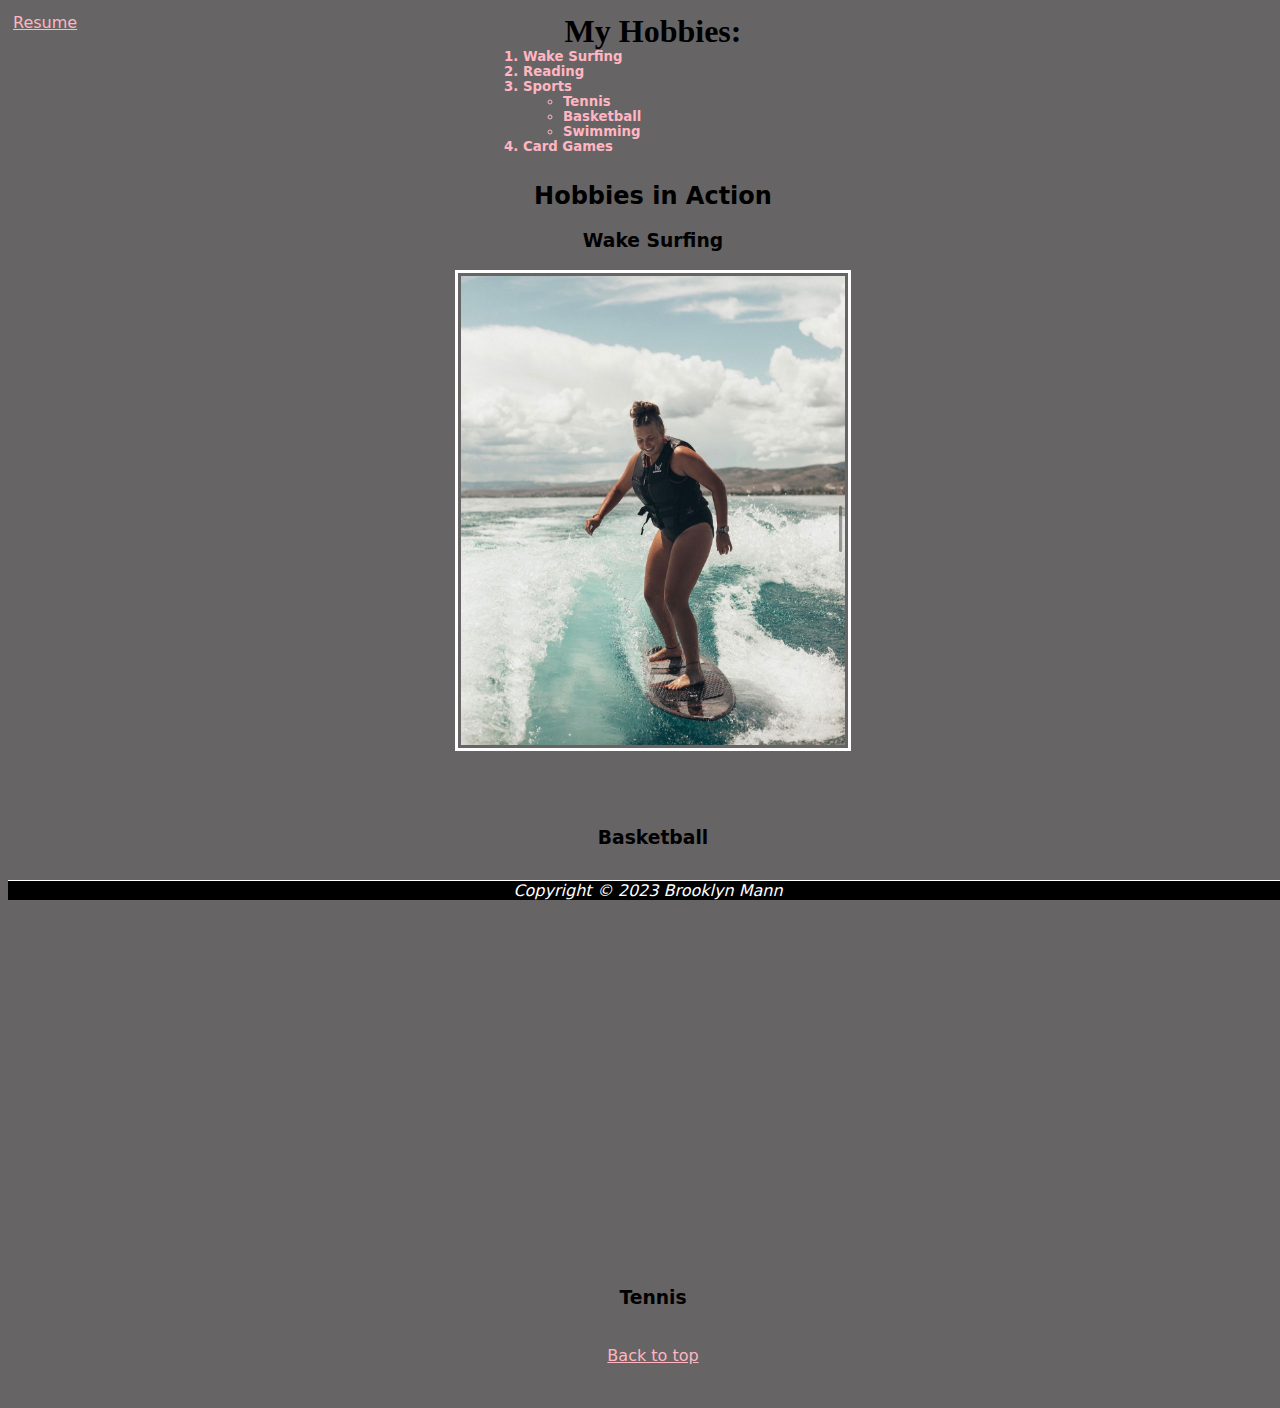
<file: hobbies.html>
<!DOCTYPE html>
<html lang="en">
<head>
    <meta charset="UTF-8">
    <meta name="viewport" content="width=device-width, initial-scale=1.0">
    <title>Hobbies</title>  
    <link href="hstyles.css" rel="stylesheet"/>
</head>
<body> 
    
    <div class="common nav"> 
        <a href="index.html">Resume</a> 
        </div> 
        
</div>
<div class="common header">My Hobbies: </div> 
<br> 
<div class="list">
<h5><ol>
    <li>Wake Surfing</li>
    <li>Reading</li>
    <li>Sports
      <ul>
        <li>Tennis</li>
        <li>Basketball</li>
        <li>Swimming</li>
      </ul>
    </li>
    <li>Card Games</li>
  </ol></h5></div> 
<div class="common mainbody"> 
<br><br><br>
   <h2> Hobbies in Action</h2>    
    <h3 text-align: center;>Wake Surfing</h3>   
        <img src="assets/img/IMG_4353.jpg" alt="wakesurfing">  
        <br><br><br>
        <h3>Basketball</h3>
        <iframe width="640" height="360" src="http://www.espn.com/core/video/iframe?id=35435775&endcard=false" allowfullscreen frameborder="0"></iframe>
        <br>
        <br>
        <br> 
        <h3>Tennis</h3>
        <div class="tableauPlaceholder" id='viz1702534406449' style='position: relative; text-align: center'><noscript><a href='https:&#47;&#47;www.tableau.com&#47;'><img alt='Wimbledon wins by country and player ' src='https:&#47;&#47;public.tableau.com&#47;static&#47;images&#47;48&#47;480_Wimbledon_winners_by_Freakalytics_dataGuardian&#47;Dashboard1&#47;1_rss.png' style='border: none' /></a></noscript><object class='tableauViz'  style='display:none;'><param name='host_url' value='https%3A%2F%2Fpublic.tableau.com%2F' /> <param name='embed_code_version' value='3' /> <param name='site_root' value='' /><param name='name' value='480_Wimbledon_winners_by_Freakalytics_dataGuardian&#47;Dashboard1' /><param name='tabs' value='no' /><param name='toolbar' value='yes' /><param name='static_image' value='https:&#47;&#47;public.tableau.com&#47;static&#47;images&#47;48&#47;480_Wimbledon_winners_by_Freakalytics_dataGuardian&#47;Dashboard1&#47;1.png' /> <param name='animate_transition' value='yes' /><param name='display_static_image' value='yes' /><param name='display_spinner' value='yes' /><param name='display_overlay' value='yes' /><param name='display_count' value='yes' /></object></div>                <script type='text/javascript'>                    var divElement = document.getElementById('viz1702534406449');                    var vizElement = divElement.getElementsByTagName('object')[0];                    vizElement.style.width='460px';vizElement.style.height='447px';                    var scriptElement = document.createElement('script');                    scriptElement.src = 'https://public.tableau.com/javascripts/api/viz_v1.js';                    vizElement.parentNode.insertBefore(scriptElement, vizElement);                </script>
        <br>
        <a href="#">Back to top</a>
        <br><br><br>
    </div>
    
    <br>
    <br>
    
        <br><br><br> 
    <div class="footer">Copyright &copy; 2023 Brooklyn Mann</div>  
    
</body>
</html>
</file>
<file: hstyles.css>
/* body{ 
    font-family: Muli, system-ui, -apple-system, BlinkMacSystemFont, 'Segoe UI', Roboto, Oxygen, Ubuntu, Cantarell, 'Open Sans', 'Helvetica Neue', sans-serif
    background-color: rgb(70, 58, 232); 
    background-image: url(https://tse2.mm.bing.net/th?id=OIP.HYUs0Oy3STgznpitddU1aAHaHa&pid=Api&P=0&h=180);
    color: rgb(220, 227, 232);
  } 
  a{ 
    color: rgb(100, 209, 231);
  } 
  a:visited{ 
    color: rgb(174, 168, 168);
  } 
  a:hover{ 
    font-size: 110%;
  } 
  img{ 
    display: block; 
    width: 50%;  
    border: solid white;
    padding: 3px; 
    margin: auto;
  } 
  .riz{ 
    font-family: chiller, 'comic sans', wingdings, engravers, serif; 
    font-size: xx-large; 
    color: chartreuse; 
    text-decoration:double; 
    background-color: rgb(132, 130, 126); 
    border: solid orange 5px; 
    border-bottom: none;
  } 
  .riz:hover{ 
    display: block;
    text-align: center; 
    font-size: 500%;
  } 

  .common{ 
    /* border: 4px solid fuchsia;  */
    /* background-color: rgba(255, 200, 0, 0.553);  */
    /* padding: 5px; 
    position: absolute; 

  } 
  .footer{ 
    position: fixed;
    background-color: black; 
    border-top: 1px white solid;
    bottom: 0px; 
    width: 100%; 
    text-align: center; 
    font-style: italic; 
  } 

  



  .mainbody{ 
    top: 100px; 
    width: 100%; 
    text-align: center;
  }  */ 
  
  body{ 
    font-family: system-ui, -apple-system, BlinkMacSystemFont, 'Segoe UI', Roboto, Oxygen, Ubuntu, Cantarell, 'Open Sans', 'Helvetica Neue', sans-serif;
    background-color: rgb(103, 100, 102); 
} 
a{ 
    color:lightpink; font-style: bold;
    
  } 
  a:visited{ 
    color:black;
  } 
  a:hover{ 
    font-size: 110%; 
    
  }   

  img{ 
  display: block; 
  width: 30%;  
  border: solid white;
  padding: 3px; 
  margin: auto;
}  
.riz:hover{ 
    display: block;
    text-align: center; 
    font-size: 500%; 

  }  
 
.footer{ 
  position: fixed;
  background-color: black; 
  border-top: 1px white solid;
  bottom: 0px; 
  width: 100%; 
  text-align: center; 
  font-style: italic; 
  color: white;
}  
.header{ 
    font-size: xx-large; 
    font-weight: bolder; 
    font-family: 'Times New Roman', Times, serif; 
    width: 100%; 
    text-align: center; 
} 
    
.mainbody{ 
        top: 100px; 
        width: 100%; 
        text-align: center;
      } 

.nav{ 
        position: relative; 
        float: left; 
        z-index: 1; 
}


.common{ 
    padding: 5px; 
    position: absolute; 
    text-align: center;

  }  

  .tableauPlaceholder{ 
    margin:auto
  } 

  .list{ 
     margin-left: 475px; margin-top: 1px; margin-bottom: 10px; 
     text-align: left;   
     justify-content: center;
     align-items: center; 
     color: lightpink;
  }
</file>
